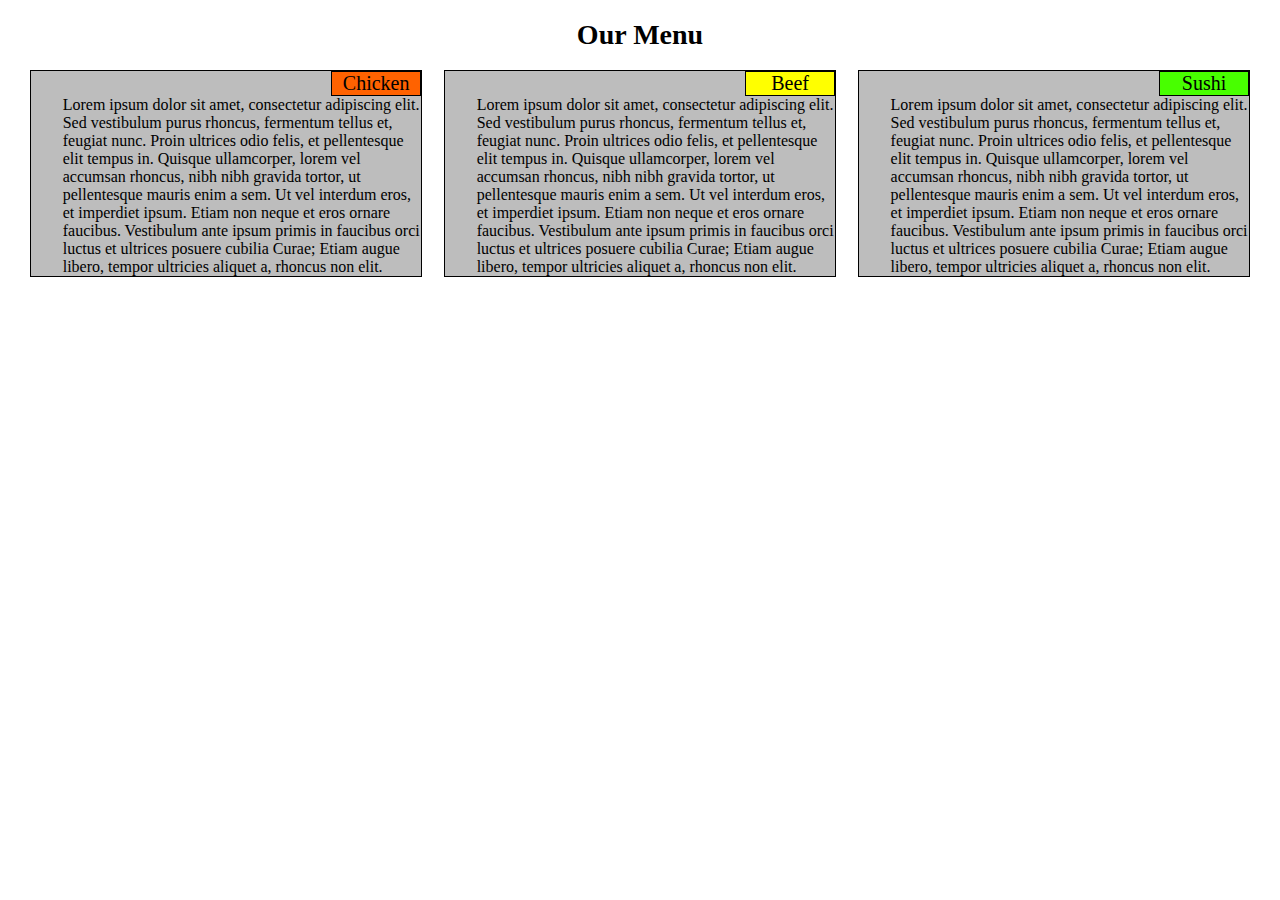
<file: module2-solution/index.html>
<!DOCTYPE html>
<head>
	<title>Assignment Solution for Module 2</title>
	<meta charset="utf-8">
	<link rel="stylesheet" type="text/css" href="style.css">
</head>
<body>
	<h1>Our Menu</h1>
	<div class="section1">
		<div class="head1">Chicken</div>
		Lorem ipsum dolor sit amet, consectetur adipiscing elit. Sed vestibulum purus rhoncus, fermentum tellus et, feugiat nunc. Proin ultrices odio felis, et pellentesque elit tempus in. Quisque ullamcorper, lorem vel accumsan rhoncus, nibh nibh gravida tortor, ut pellentesque mauris enim a sem. Ut vel interdum eros, et imperdiet ipsum. Etiam non neque et eros ornare faucibus. Vestibulum ante ipsum primis in faucibus orci luctus et ultrices posuere cubilia Curae; Etiam augue libero, tempor ultricies aliquet a, rhoncus non elit.
	</div>
	<div class="section2">
		<div class="head2">Beef</div>
		Lorem ipsum dolor sit amet, consectetur adipiscing elit. Sed vestibulum purus rhoncus, fermentum tellus et, feugiat nunc. Proin ultrices odio felis, et pellentesque elit tempus in. Quisque ullamcorper, lorem vel accumsan rhoncus, nibh nibh gravida tortor, ut pellentesque mauris enim a sem. Ut vel interdum eros, et imperdiet ipsum. Etiam non neque et eros ornare faucibus. Vestibulum ante ipsum primis in faucibus orci luctus et ultrices posuere cubilia Curae; Etiam augue libero, tempor ultricies aliquet a, rhoncus non elit.
	</div>
	<div class="section3">
		<div class="head3">Sushi</div>
		Lorem ipsum dolor sit amet, consectetur adipiscing elit. Sed vestibulum purus rhoncus, fermentum tellus et, feugiat nunc. Proin ultrices odio felis, et pellentesque elit tempus in. Quisque ullamcorper, lorem vel accumsan rhoncus, nibh nibh gravida tortor, ut pellentesque mauris enim a sem. Ut vel interdum eros, et imperdiet ipsum. Etiam non neque et eros ornare faucibus. Vestibulum ante ipsum primis in faucibus orci luctus et ultrices posuere cubilia Curae; Etiam augue libero, tempor ultricies aliquet a, rhoncus non elit.
	</div>
</body>
</file>
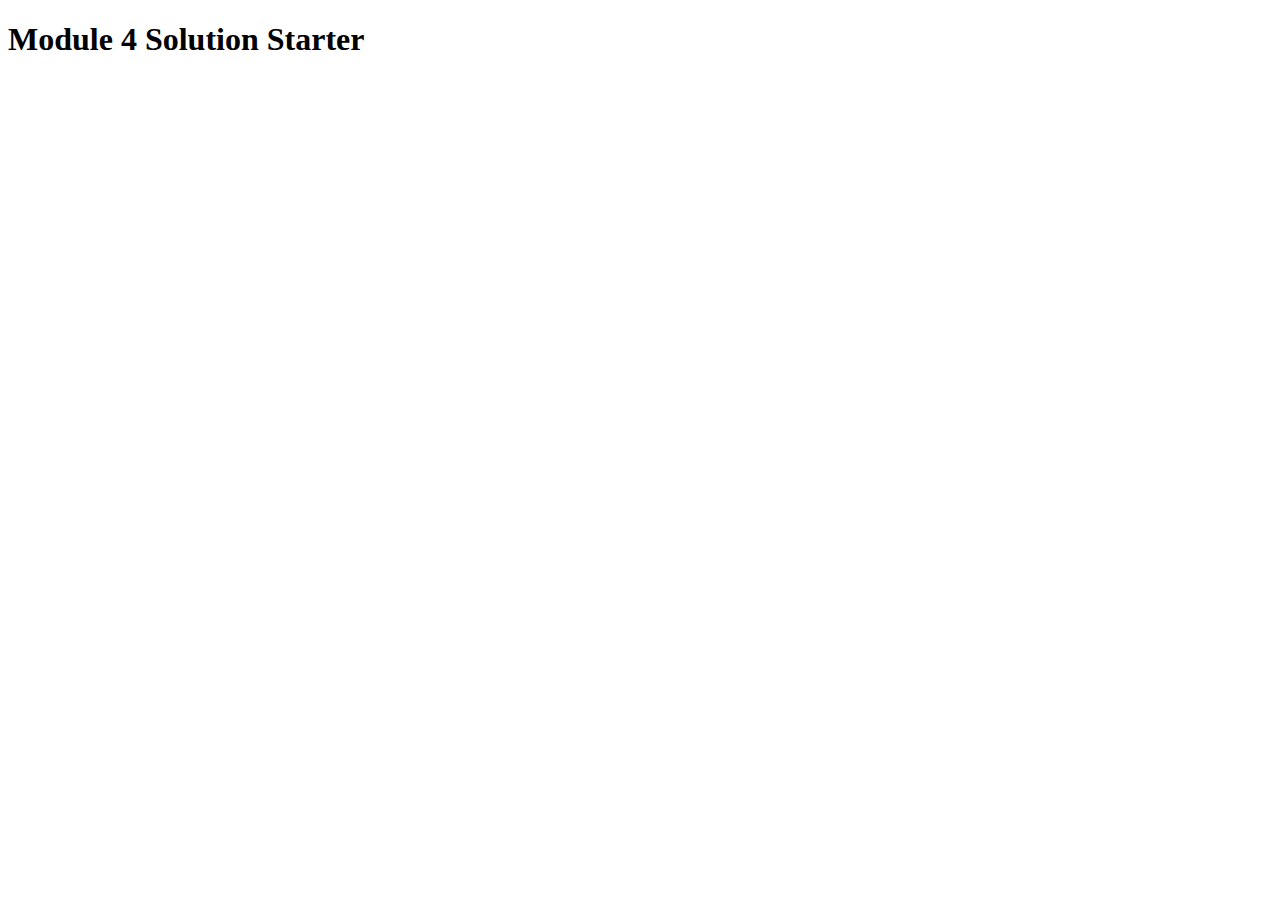
<file: module4-solution/index.html>
<!DOCTYPE html>
<html>
<head>
  <meta charset="utf-8">
  <title>Module 4 Solution</title>
  <script>
    var names = []; // DO NOT REMOVE
  </script>
  <script src="SpeakHello.js"></script>
  <script src="SpeakGoodBye.js"></script>
  <script src="script.js"></script>
</head>
<body>
  <h1>Module 4 Solution Starter</h1>
</body>
</html>
</file>
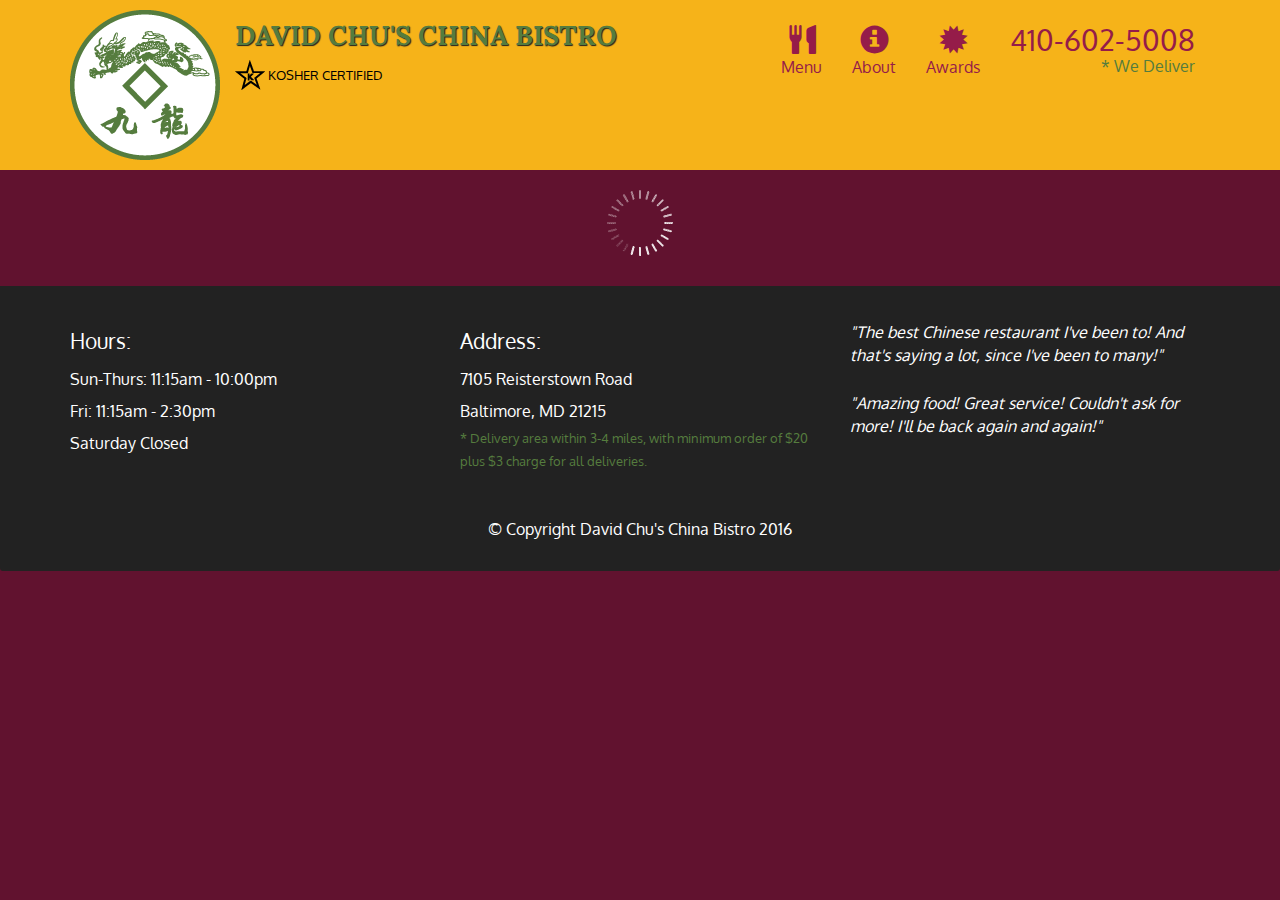
<file: module5-solution/index.html>
<!doctype html>
<html lang="en">
  <head>
    <meta charset="utf-8">
    <meta http-equiv="X-UA-Compatible" content="IE=edge">
    <meta name="viewport" content="width=device-width, initial-scale=1">
    <title>David Chu's China Bistro</title>
    <link rel="stylesheet" href="css/bootstrap.min.css">
    <link rel="stylesheet" href="css/styles.css">
    <link href='https://fonts.googleapis.com/css?family=Oxygen:400,300,700' rel='stylesheet' type='text/css'>
    <link href='https://fonts.googleapis.com/css?family=Lora' rel='stylesheet' type='text/css'>
  </head>
<body>
  <header>
    <nav id="header-nav" class="navbar navbar-default">
      <div class="container">
        <div class="navbar-header">
          <a href="index.html" class="pull-left visible-md visible-lg">
            <div id="logo-img" alt="Logo image"></div>
          </a>

          <div class="navbar-brand">
            <a href="index.html"><h1>David Chu's China Bistro</h1></a>
            <p>
              <img src="images/star-k-logo.png" alt="Kosher certification">
              <span>Kosher Certified</span>
            </p>
          </div>

          <button id="navbarToggle" type="button" class="navbar-toggle collapsed" data-toggle="collapse" data-target="#collapsable-nav" aria-expanded="false">
            <span class="sr-only">Toggle navigation</span>
            <span class="icon-bar"></span>
            <span class="icon-bar"></span>
            <span class="icon-bar"></span>
          </button>
        </div>
        
        <div id="collapsable-nav" class="collapse navbar-collapse">
           <ul id="nav-list" class="nav navbar-nav navbar-right">
            <li id="navHomeButton" class="visible-xs active">
              <a href="index.html">
                <span class="glyphicon glyphicon-home"></span> Home</a>
            </li>
            <li id="navMenuButton">
              <a href="#" onclick="$dc.loadMenuCategories();">
                <span class="glyphicon glyphicon-cutlery"></span><br class="hidden-xs"> Menu</a>
            </li>
            <li>
              <a href="#">
                <span class="glyphicon glyphicon-info-sign"></span><br class="hidden-xs"> About</a>
            </li>
            <li>
              <a href="#">
                <span class="glyphicon glyphicon-certificate"></span><br class="hidden-xs"> Awards</a>
            </li>
            <li id="phone" class="hidden-xs">
              <a href="tel:410-602-5008">
                <span>410-602-5008</span></a><div>* We Deliver</div>
            </li>
          </ul><!-- #nav-list -->
        </div><!-- .collapse .navbar-collapse -->
      </div><!-- .container -->
    </nav><!-- #header-nav -->
  </header>

  <div id="call-btn" class="visible-xs">
    <a class="btn" href="tel:410-602-5008">
    <span class="glyphicon glyphicon-earphone"></span>
    410-602-5008
    </a>
  </div>
  <div id="xs-deliver" class="text-center visible-xs">* We Deliver</div>

  <div id="main-content" class="container"></div>

  <footer class="panel-footer">
    <div class="container">
      <div class="row">
        <section id="hours" class="col-sm-4">
          <span>Hours:</span><br>
          Sun-Thurs: 11:15am - 10:00pm<br>
          Fri: 11:15am - 2:30pm<br>
          Saturday Closed
          <hr class="visible-xs">
        </section>
        <section id="address" class="col-sm-4">
          <span>Address:</span><br>
          7105 Reisterstown Road<br>
          Baltimore, MD 21215
          <p>* Delivery area within 3-4 miles, with minimum order of $20 plus $3 charge for all deliveries.</p>
          <hr class="visible-xs">
        </section>
        <section id="testimonials" class="col-sm-4">
          <p>"The best Chinese restaurant I've been to! And that's saying a lot, since I've been to many!"</p>
          <p>"Amazing food! Great service! Couldn't ask for more! I'll be back again and again!"</p>
        </section>
      </div>
      <div class="text-center">&copy; Copyright David Chu's China Bistro 2016</div>
    </div>
  </footer>

  <!-- jQuery (Bootstrap JS plugins depend on it) -->
  <script src="js/jquery-2.1.4.min.js"></script>
  <script src="js/bootstrap.min.js"></script>
  <script src="js/ajax-utils.js"></script>
  <script src="js/script.js"></script>
</body>
</html>
</file>
<file: module2-solution/style.css>
*{
	box-sizing: border-box;
}
body{
	font-family: cursive;
}
h1{
	text-align: center;
	font-size: 175%;

}
.section1  {	background-color: #bdbdbd; 
	border: 1px black solid;
	position: relative;
	padding-left: 2.5%;
}
.section2  {	background-color: #bdbdbd; 
	border: 1px black solid;
	position: relative;
	padding-left: 2.5%;
}
.section3  {	background-color: #bdbdbd; 
	border: 1px black solid;
	position: relative;
	padding-left: 2.5%;
}
.head1{
	text-align: center;
	font-size: 125%;
	background-color: #ff6200;
	border: 1px black solid;
	position: relative;
	width: 25%;
	margin-left: 100%;
	float: right;
}
.head2{
	text-align: center;
	font-size: 125%;
	background-color: #ffff00;
	border: 1px black solid;
	position: relative;
	width: 25%;
	margin-left: 100%;
	float: right;
}
.head3{
	text-align: center;
	font-size: 125%;
	background-color: #48ff00;
	border: 1px black solid;
	position: relative;
	width: 25%;
	margin-left: 100%;
	float: right;
}
@media (min-width: 992px){
	.section1{
		margin-left: 1.75%;
		float: left;
		width: 31%; 
	}
	.section2{
		margin-left: 1.75%;
		float: left;
		width: 31%; 
	}
	.section3{
		margin-left: 1.75%;
		float: left;
		width: 31%; 

	}
}
@media (min-width: 768px) AND (max-width: 991px){
	.section1{
		margin-left: 2%;
		margin-bottom: 2%;
		float: left;
		width: 47%; 
	}
	.section2{
		margin-left: 2%;
		margin-right: 2%;
		margin-bottom: 2%;
		float: left;
		width: 47%; 
	}
	.section3{
		margin-left: 2%;
		float: left;
		width: 96%; 

	}
}
@media (max-width: 767px){
	.section1{
		margin-bottom: 2%;
		margin-left: 2%;
		margin-right: 2%;
		width: 96%;
	}
	.section2{
		margin-bottom: 2%;
		margin-left: 2%;
		margin-right: 2%;
		width: 96%;
	}
	.section3{
		margin-bottom: 2%;
		margin-left: 2%;
		margin-right: 2%;
		width: 96%;
	}
}
</file>
<file: module5-solution/css/styles.css>
body {
  font-size: 16px;
  color: #fff;
  background-color: #61122f;
  font-family: 'Oxygen', sans-serif;
}

/** HEADER **/
#header-nav {
  background-color: #f6b319;
  border-radius: 0;
  border: 0;
}

#logo-img {
  background: url('../images/restaurant-logo_large.png') no-repeat;
  width: 150px;
  height: 150px;
  margin: 10px 15px 10px 0;
}

.navbar-brand {
  padding-top: 25px;
}
.navbar-brand h1 { /* Restaurant name */
  font-family: 'Lora', serif;
  color: #557c3e;
  font-size: 1.5em;
  text-transform: uppercase;
  font-weight: bold;
  text-shadow: 1px 1px 1px #222;
  margin-top: 0;
  margin-bottom: 0;
  line-height: .75;
}
.navbar-brand a:hover, .navbar-brand a:focus {
  text-decoration: none;
}
.navbar-brand p { /* Kosher cert */
  color: #000;
  text-transform: uppercase;
  font-size: .7em;
  margin-top: 15px;
}
.navbar-brand p span { /* Star-K */
  vertical-align: middle;
}

#nav-list {
  margin-top: 10px;
}
#nav-list a {
  color: #951C49;
  text-align: center;
}
#nav-list a:hover {
  background: #E7E7E7;
}
#nav-list a span {
  font-size: 1.8em;
}

#phone {
  margin-top: 5px;
}
#phone a { /* Phone number */
  text-align: right;
  padding-bottom: 0;
}
#phone div { /* We Deliver */
  color: #557c3e;
  text-align: right;
  padding-right: 15px;
}

.navbar-header button.navbar-toggle, .navbar-header .icon-bar {
  border: 1px solid #61122f;
}
.navbar-header button.navbar-toggle {
  clear: both;
  margin-top: -30px;
}
/* END HEADER */

/* FOOTER */
.panel-footer {
  margin-top: 30px;
  padding-top: 35px;
  padding-bottom: 30px;
  background-color: #222;
  border-top: 0;
}
.panel-footer div.row {
  margin-bottom: 35px;
}
#hours, #address {
  line-height: 2;
}
#hours > span, #address > span {
  font-size: 1.3em;
}
#address p {
  color: #557c3e;
  font-size: .8em;
  line-height: 1.8;
}
#testimonials {
  font-style: italic;
}
#testimonials p:nth-child(2) {
  margin-top: 25px;
}
/* END FOOTER */



/* HOME PAGE */
.container .jumbotron {
  box-shadow: 0 0 50px #3F0C1F;
  border: 2px solid #3F0C1F;
}

#menu-tile, #specials-tile, #map-tile {
  height: 250px;
  width: 100%;
  margin-bottom: 15px;
  position: relative;
  border: 2px solid #3F0C1F;
  overflow: hidden;
}
#menu-tile:hover, #specials-tile:hover, #map-tile:hover {
  box-shadow: 0 1px 5px 1px #cccccc;
}
#menu-tile {
  background: url('../images/menu-tile.jpg') no-repeat;
  background-position: center;
}
#specials-tile {
  background: url('../images/specials-tile.jpg') no-repeat;
  background-position: center;
}
#menu-tile span, #specials-tile span, #map-tile span {
  position: absolute;
  bottom: 0;
  right: 0;
  width: 100%;
  text-align: center;
  font-size: 1.6em;
  text-transform: uppercase;
  background-color: #000;
  color: #fff;
  opacity: .8;
}
/* END HOME PAGE */

/* MENU CATEGORIES PAGE */
.category-tile { 
  position: relative;
  border: 2px solid #3F0C1F;
  overflow: hidden;
  width: 200px;
  height: 200px;
  margin: 0 auto 15px;
}
.category-tile span {
  position: absolute;
  bottom: 0;
  right: 0;
  width: 100%;
  text-align: center;
  font-size: 1.2em;
  text-transform: uppercase;
  background-color: #000;
  color: #fff;
  opacity: .8;
}
.category-tile:hover {
  box-shadow: 0 1px 5px 1px #cccccc;
}

#menu-categories-title + div {
  margin-bottom: 50px;
}
/* END MENU CATEGORIES PAGE */

/* SINGLE CATEGORY PAGE */
.menu-item-tile {
  margin-bottom: 25px;
}
.menu-item-tile hr {
  width: 80%;
}
.menu-item-tile .menu-item-price {
  font-size: 1.1em;
  text-align: right;
  margin-top: -15px;
  margin-right: -15px;
}
.menu-item-tile .menu-item-price span {
  font-size: .6em;
}
.menu-item-photo {
  position: relative;
  border: 2px solid #3F0C1F; 
  overflow: hidden;
  padding: 0;
  margin-right: -15px;
  margin-left: auto;
  margin-bottom: 20px;
  max-width: 250px;
}
.menu-item-photo div {
  position: absolute;
  bottom: 0;
  right: 0;
  width: 80px;
  background-color: #557c3e;
  text-align: center;
}
.menu-item-description {
  padding-right: 30px;
}
h3.menu-item-title {
  margin: 0 0 10px;
}
.menu-item-details {
  font-size: .9em;
  font-style: italic;
}
/* END SINGLE CATEGORY PAGE */


/********** Large devices only **********/
@media (min-width: 1200px) {
  .container .jumbotron {
    background: url('../images/jumbotron_1200.jpg') no-repeat;
    height: 675px;
  }
}

/********** Medium devices only **********/
@media (min-width: 992px) and (max-width: 1199px) {
  /* Header */
  #logo-img {
    background: url('../images/restaurant-logo_medium.png') no-repeat;
    width: 100px;
    height: 100px;
    margin: 5px 5px 5px 0;
  }
  /* End Header */

  /* Home Page */
  .container .jumbotron {
    background: url('../images/jumbotron_992.jpg') no-repeat;
    height: 558px;
  }
  /* End Home Page */
}

/********** Small devices only **********/
@media (min-width: 768px) and (max-width: 991px) {
  /* Home Page */
  .container .jumbotron {
    background: url('../images/jumbotron_768.jpg') no-repeat;
    height: 432px;
  }
  /* End Home Page */
}

/********** Extra small devices only **********/
@media (max-width: 767px) {
  /* Header */
  .navbar-brand {
    padding-top: 10px;
    height: 80px;
  }
  .navbar-brand h1 { /* Restaurant name */
    padding-top: 10px;
    font-size: 5vw; /* 1vw = 1% of viewport width */
  }
  .navbar-brand p { /* Kosher cert */
    font-size: .6em;
    margin-top: 12px;
  }
  .navbar-brand p img { /* Star-K */
    height: 20px;
  }

  #collapsable-nav a { /* Collapsed nav menu text */
    font-size: 1.2em;
  }
  #collapsable-nav a span { /* Collapsed nav menu glyph */
    font-size: 1em;
    margin-right: 5px;
  }

  #call-btn > a {
    font-size: 1.5em;
    display: block;
    margin: 0 20px;
    padding: 10px;
    border: 2px solid #fff;
    background-color: #f6b319;
    color: #951c49;
  }
  #xs-deliver {
    margin-top: 5px;
    font-size: .7em;
    letter-spacing: .1em;
    text-transform: uppercase;
  }
  /* End Header */

  /* Footer */
  .panel-footer section {
    margin-bottom: 30px;
    text-align: center;
  }
  .panel-footer section:nth-child(3) {
    margin-bottom: 0; /* margin already exists on the whole row */
  }
  .panel-footer section hr {
    width: 50%;
  }
  /* End Footer */

  /* Home Page */
  .container .jumbotron {
    margin-top: 30px;
    padding: 0;
  }
  #menu-tile, #specials-tile {
    width: 360px;
    margin: 0 auto 15px;
  }

  .menu-item-photo {
    margin-right: auto;
  }
  .menu-item-tile .menu-item-price {
    text-align: center;
  }
  .menu-item-description {
    text-align: center;;
  }
}


/********** Super extra small devices Only :-) (e.g., iPhone 4) **********/
@media (max-width: 479px) {
  /* Header */
  .navbar-brand h1 { /* Restaurant name */
    padding-top: 5px;
    font-size: 6vw;
  }
  /* End Header */
  
  /* Home page */
  #menu-tile, #specials-tile {
    width: 280px;
    margin: 0 auto 15px;
  }

  .col-xxs-12 {
    position: relative;
    min-height: 1px;
    padding-right: 15px;
    padding-left: 15px;
    float: left;
    width: 100%;
  }
}
</file>
